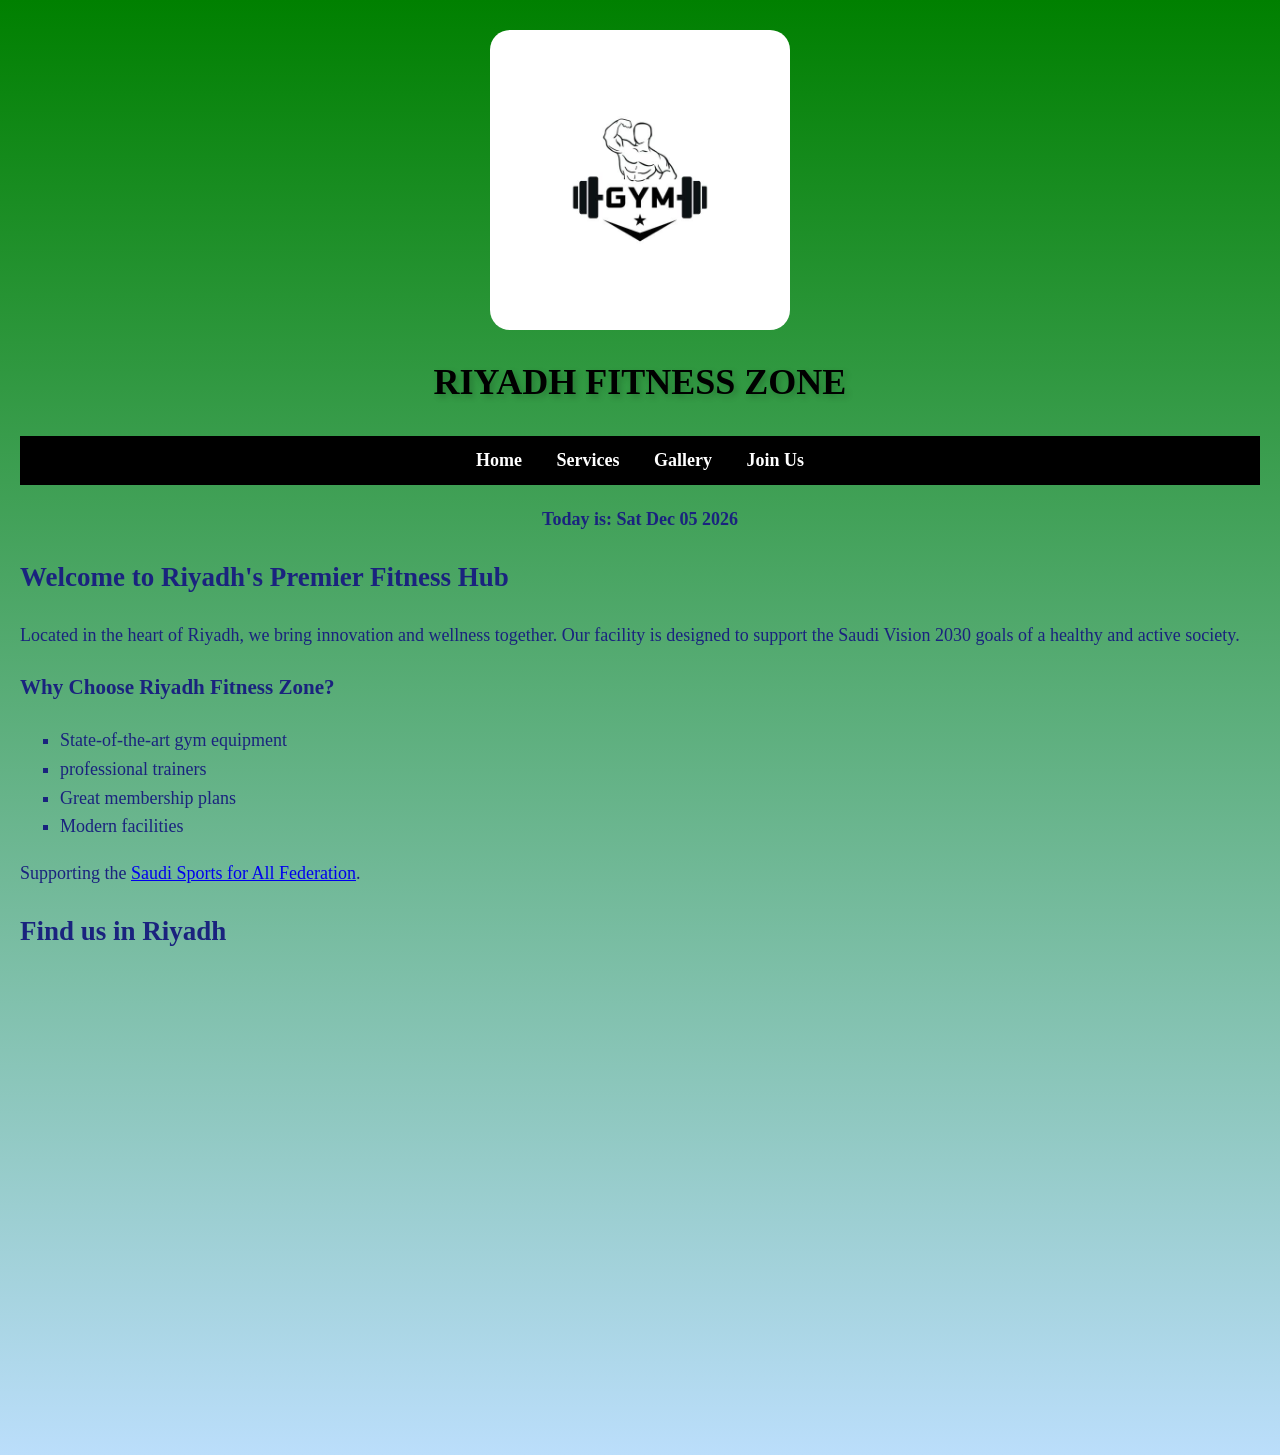
<file: index.html>
<!DOCTYPE html>
<html lang="en">
<head>
    <meta charset="UTF-8">
    <title>Home - Riyadh Fitness Zone</title>
    <link rel="stylesheet" href="style.css">
</head>
<body>
	
	<header>
		<img src="logo.jpeg" alt="Riyadh Fitness Zone Logo" id="siteLogo">
		<h1>Riyadh Fitness Zone</h1>
	</header>

    <nav>
        <a href="index.html">Home</a>
        <a href="services.html">Services</a>
        <a href="gallery.html">Gallery</a>
        <a href="join.html">Join Us</a>
    </nav>

    <main>
        <p id="dateDisplay" style="text-align:center; font-weight:bold;"></p>

        <h2>Welcome to Riyadh's Premier Fitness Hub</h2>
        <p>Located in the heart of Riyadh, we bring innovation and wellness together. Our facility is designed to support the Saudi Vision 2030 goals of a healthy and active society.</p>
        <h3>Why Choose Riyadh Fitness Zone?</h3>
		<ul>
			<li>State-of-the-art gym equipment</li>
			<li>professional trainers</li>
			<li>Great membership plans</li>
			<li>Modern facilities </li>
		</ul>
        <p>Supporting the <a href="https://sportsforall.com.sa/" target="_blank">Saudi Sports for All Federation</a>.</p>
		<h2> Find us in Riyadh</h2>
		<iframe src="https://www.google.com/maps/embed?pb=!1m18!1m12!1m3!1d453.07922980524324!2d46.664772595938!3d24.705110871244376!2m3!1f0!2f0!3f0!3m2!1i1024!2i768!4f13.1!3m3!1m2!1s0x3e2f1d655c832ad5%3A0xaba2afde3d258157!2zRml0bmVzcyBUaW1lIFhwcmVzcyB8INmI2YLYqiDYp9mE2YTZitin2YLYqSDYp9mD2LPYqNix2LM!5e0!3m2!1sar!2ssa!4v1778782656136!5m2!1sar!2ssa" width="600" height="450" style="border:0;" allowfullscreen="" loading="lazy" referrerpolicy="no-referrer-when-downgrade"></iframe>
    </main>

    <script>
        var dateElement = document.getElementById("dateDisplay");
        var today = new Date();
        dateElement.textContent = "Today is: " + today.toDateString();
    </script>

</body>
</html>
</file>
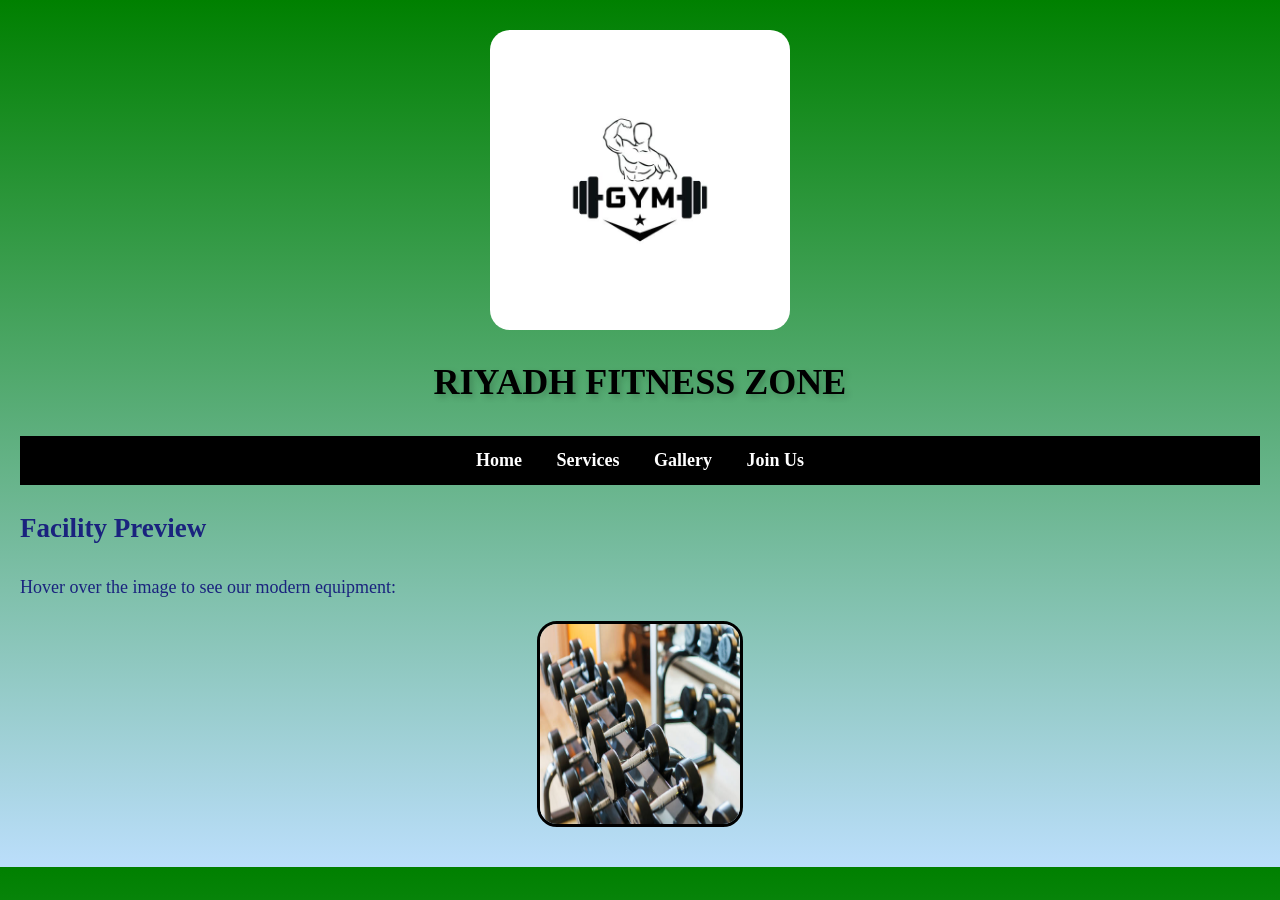
<file: gallery.html>
<!DOCTYPE html>
<html lang="en">
<head>
    <meta charset="UTF-8">
    <title>Gallery - Riyadh Fitness Zone</title>
    <link rel="stylesheet" href="style.css">
</head>
<body>

	<header>
		<img src="logo.jpeg" alt="Riyadh Fitness Zone Logo" id="siteLogo">
		<h1>Riyadh Fitness Zone</h1>
	</header>
    <nav>
        <a href="index.html">Home</a>
        <a href="services.html">Services</a>
        <a href="gallery.html">Gallery</a>
        <a href="join.html">Join Us</a>
    </nav>

    <main>
        <h2>Facility Preview</h2>
        <p>Hover over the image to see our modern equipment:</p>
        
        <img id="hoverImg" src="gym.jpeg" alt="Riyadh Fitness Center" style="width:200px; height:200px; transition: 0.3s;">
    </main>

    <script>
        var img = document.getElementById("hoverImg");
        img.onmouseover = function() {
            img.style.width = "400px";
            img.style.height = "400px";
        };
        img.onmouseout = function() {
            img.style.width = "200px";
            img.style.height = "200px";
        };
    </script>

</body>
</html>
</file>
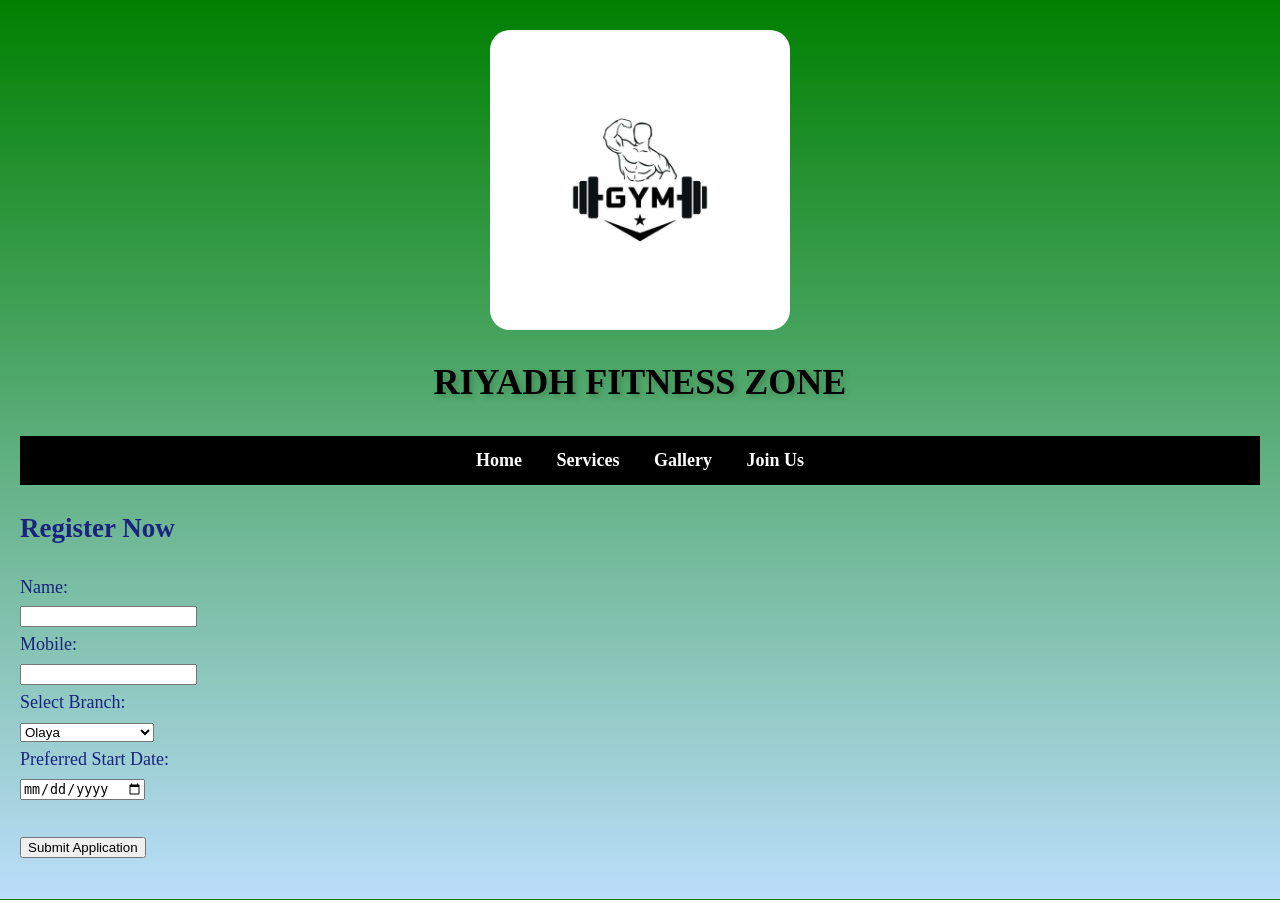
<file: join.html>
<!DOCTYPE html>
<html lang="en">
<head>
    <meta charset="UTF-8">
    <title>Join - Riyadh Fitness Zone</title>
    <link rel="stylesheet" href="style.css">
</head>
<body>

    <header>
		<img src="logo.jpeg" alt="Riyadh Fitness Zone Logo" id="siteLogo">
		<h1>Riyadh Fitness Zone</h1>
	</header>
    <nav>
        <a href="index.html">Home</a>
        <a href="services.html">Services</a>
        <a href="gallery.html">Gallery</a>
        <a href="join.html">Join Us</a>
    </nav>

    <main>
        <h2>Register Now</h2>
        <form id="regForm">
            <label>Name:</label><br>
            <input type="text" required><br>
            <label>Mobile:</label><br>
            <input type="tel" required><br>
            <label>Select Branch:</label><br>
            <select>
                <option>Olaya</option>
                <option>Diplomatic Quarter</option>
            </select><br>
            <label>Preferred Start Date:</label><br>
            <input type="date"><br><br>
            <button type="submit">Submit Application</button>
        </form>

        <p id="msg" style="font-weight:bold; color:green;"></p>
    </main>

    <script>
        var myForm = document.getElementById("regForm");
        var displayMsg = document.getElementById("msg");

        myForm.onsubmit = function(event) {
            event.preventDefault();
            displayMsg.textContent = "Thank you for your interest! Our team in Riyadh will contact you soon.";
        };
    </script>

</body>
</html>
</file>
<file: style.css>
body {
    background: linear-gradient(to bottom, green, #bbdefb);
    font-family: 'sans-serif', Tahoma, Geneva, Verdana;
    font-size: 18px;
    color: #1a237e;
    margin: 0;
    padding: 20px;
    line-height: 1.6;
}

#siteLogo {
    width: 300px;
    height: auto;
    display: block;   
    margin: 10px auto; 
    border: none;     
}

h1 {
    text-transform: uppercase;
    text-shadow: 3px 3px 6px rgba(0,0,0,0.2);
    text-align: center;
    color: black;
}

nav {
    text-align: center;
    background-color: black;
    padding: 10px;
    margin-bottom: 20px;
}

nav a {
    color: white;
    text-decoration: none;
    margin: 0 15px;
    font-weight: bold;
}

img {
    border-radius: 20px;
    display: block;
    margin: 20px auto;
    border: 3px solid black;
}

table {
    width: 80%;
    margin: 20px auto;
    border-collapse: collapse;
    background-color: white;
}

th, td {
    border: 1px solid black;
    padding: 12px;
    text-align: left;
}

th {
    background-color: blue;
    color: white;
}

ul {
    list-style-type: square;
}

.contact-info {
    text-align: right;
    margin-top: 50px;
    font-style: italic;
}
</file>
